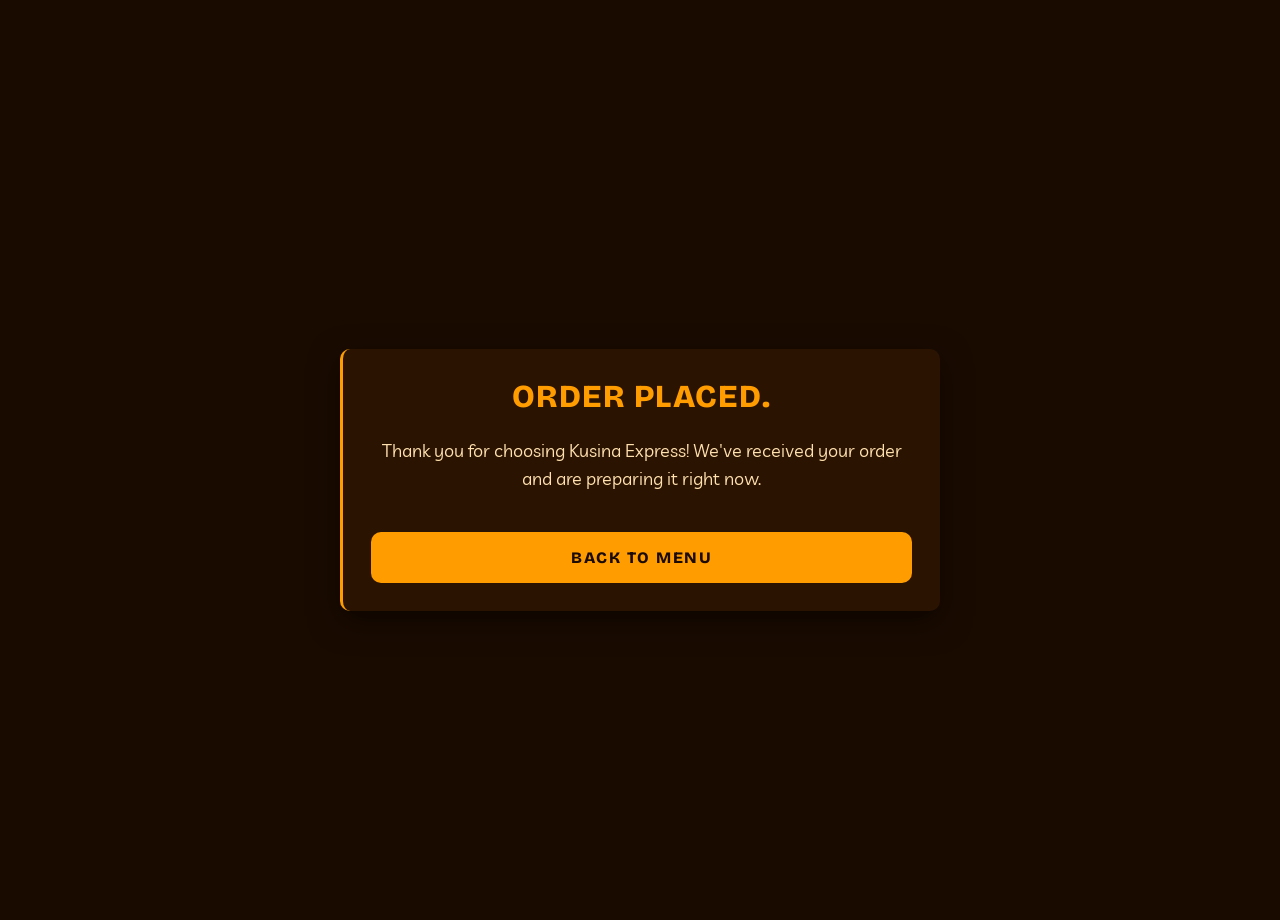
<file: orderdone.html>
<!DOCTYPE html>
<html lang="en">
  <head>
    <meta charset="UTF-8">
    <meta name="viewport" content="width=device-width, initial-scale=1.0">
    <title>Order Success - Kusina Express</title>
    <link rel="stylesheet" type="text/css" href="checkoutstyle.css">
    <link rel="icon" type="image/icon" href="images/kusinaexpresslogo.png">
  </head>
  
  <body>
    <main class="checkout-container success-container">
      <div class="checkout-card form-card success-card">
        <h2>ORDER PLACED.</h2>
        <p class="success-message">
          Thank you for choosing Kusina Express! We've received your order and are preparing it right now.
        </p>
        <a href="menu.html" class="place-order-btn success-btn">Back to Menu</a>
      </div>
    </main>
  </body>
</html>
</file>
<file: checkoutstyle.css>
@import url('https://fonts.googleapis.com/css2?family=Bricolage+Grotesque:opsz,wght@12..96,200..800&display=swap');
@import url('https://fonts.googleapis.com/css2?family=Livvic:ital,wght@0,100;0,200;0,300;0,400;0,500;0,600;0,700;0,900;1,100;1,200;1,300;1,400;1,500;1,600;1,700;1,900&display=swap');

* {
  margin: 0;
  padding: 0;
  box-sizing: border-box;
}

body {
  background-color: #1A0B00;
  width: 100%;
  padding-top: 80px;
  overflow-x: hidden;
}
 
html {
  width: 100%;
  overflow-x: hidden;
}

.header {
  position: fixed;
  top: 0;
  left: 50%;
  transform: translateX(-50%); 
  width: 100%;  
  z-index: 9999;  
  padding-top: 6px;     
  padding-bottom: 6px;       
  background-color: #4E2100; 
  box-shadow: 0 4px 20px rgba(0, 0, 0, 0.3);
}

.header-container {
  display: flex;
  justify-content: space-between; 
  align-items: center;
  padding: 1rem 2rem;
  position: relative; 
  z-index: 100;
}

.logo a {
  display: flex;
  align-items: center;
}

.logo-img {
  height: 45px; 
  width: auto; 
  display: block;
}

/* --- Checkbox Hack & Hamburger Toggle Styles --- */
.nav-toggle {
  display: none;
}

.hamburger {
  display: none; /* Hidden on desktop screens */
  flex-direction: column;
  justify-content: space-between;
  width: 28px;
  height: 20px;
  background: transparent;
  border: none;
  cursor: pointer;
  padding: 0;
  z-index: 10001;
}

.hamburger .bar {
  width: 100%;
  height: 3px;
  background-color: #ffe1af;
  border-radius: 2px;
  transition: all 0.3s ease-in-out;
}

.nav-list {
  list-style: none;
  display: flex;
  gap: 2rem;
  margin: 0;
  padding: 0;
}

.nav-list li a {
  text-decoration: none;
  color: #ffe1af;
  font-family: 'Livvic', sans-serif;
  font-size: 0.95rem;
  font-weight: 500;
  padding: 0.5rem 1.5rem;
  border: 1px solid transparent; 
  transition: all 0.2s ease;
  display: block;
}

.nav-list li a:hover, .nav-list li a.active {
  color: #f9c407;
}

.checkout-container {
  max-width: 1100px;
  margin: 40px auto 80px auto;
  padding: 0 20px;
  display: flex;
  gap: 30px;
  align-items: flex-start;
  box-sizing: border-box;
}

.checkout-card {
  background-color: #2b1301;
  padding: 28px;
  border-radius: 10px;
  box-shadow: 0 10px 30px rgba(0, 0, 0, 0.5);
  box-sizing: border-box;
}

.form-card {
  flex: 1.3;
  border-left: 3px solid #FF9D00;
}

.summary-card {
  flex: 0.9;
  border-right: 3px solid #FF9D00; 
  border-radius: 10px;
  position: static;
  font-family: 'Livvic', sans-serif;
}

.checkout-card h2 {
  font-family: 'Bricolage Grotesque', sans-serif;
  font-size: 1.35rem;
  font-weight: 800;
  color: #FF9D00;
  margin-top: 0;
  margin-bottom: 22px;
  text-transform: uppercase;
  letter-spacing: 1px;
}

.checkout-form {
  display: flex;
  flex-direction: column;
  gap: 20px;
}

label {
  color: #ffe1af;
  font-family: 'Livvic', sans-serif;
  font-size: 0.9rem;
  font-weight: 700;
}

input[type="text"], input[type="tel"], input[type="time"], textarea {
  background-color: #120701;
  color: #ffe1af;
  border: 1px solid rgba(255, 157, 0, 0.3);
  padding: 12px 14px;
  font-family: 'Livvic', sans-serif;
  font-size: 0.95rem;
  box-sizing: border-box;
  width: 100%;
  color-scheme: dark; 
}

textarea {
  resize: vertical;
}

input[type="text"]:focus, input[type="tel"]:focus, input[type="time"]:focus, textarea:focus {
  outline: none;
  border-color: #FF9D00;
}

.radio-group {
  display: flex;
  flex-direction: column;
  gap: 12px;
  margin-top: 4px;
}

.radio-option {
  display: flex;
  align-items: center;
  gap: 12px;
  color: #ffffff;
  font-family: 'Livvic', sans-serif;
  font-size: 0.95rem;
  cursor: pointer;
  padding: 10px 14px;
  background-color: #120701;
  border: 1px solid rgba(255, 157, 0, 0.2);
  transition: background-color 0.2s ease, border-color 0.2s ease;
}

.radio-option:hover {
  border-color: #FF9D00;
  background-color: rgba(255, 157, 0, 0.05);
}

.radio-option input[type="radio"] {
  accent-color: #FF9D00;
  width: 18px;
  height: 18px;
  cursor: pointer;
}

.place-order-btn {
  background-color: #FF9D00;
  color: #1b0b02;
  border: none;
  padding: 16px 20px;
  font-family: 'Bricolage Grotesque', sans-serif;
  font-weight: 800;
  font-size: 1rem;
  text-transform: uppercase;
  letter-spacing: 1.5px;
  cursor: pointer;
  border-radius: 10px;
  margin-top: 10px;
  width: 100%;
}

.place-order-btn:hover {
  background-color: #ffa81a;
}

fieldset {
  border: 1px solid rgba(255, 157, 0, 0.3);
  padding: 16px;
  margin: 0;
  display: flex;
  flex-direction: column;
  gap: 16px;
}

legend {
  color: #FF9D00;
  font-family: 'Bricolage Grotesque', sans-serif;
  font-size: 0.95rem;
  font-weight: 700;
  padding: 0 8px;
  text-transform: uppercase;
}

.checkout-items-list {
  display: flex;
  flex-direction: column;
  gap: 14px;
  margin-bottom: 20px;
}

.summary-item-row {
  display: flex;
  justify-content: space-between;
  align-items: center;
  font-size: 0.95rem;
  color: #ffe1af;
}

.item-details {
  display: flex;
  gap: 10px;
}

.item-qty {
  color: #FF9D00;
  font-weight: 700;
}

.item-price {
  color: #ffe1af;
  font-weight: 600;
}

.summary-divider {
  height: 1px;
  background-color: rgba(255, 157, 0, 0.2);
  margin: 16px 0;
}

.summary-calc-row {
  display: flex;
  justify-content: space-between;
  color: #ffe1af;
  font-size: 0.95rem;
  margin-bottom: 10px;
}

.calc-val {
  color: #ffe1af;
  font-weight: 600;
}

.total-row {
  font-size: 1.15rem;
  font-weight: 800;
  color: #FF9D00;
  margin-bottom: 0;
}

.total-price {
  color: #FF9D00;
  font-size: 1.3rem;
  font-weight: 800;
}

.success-container {
  justify-content: center;
  min-height: 80vh;
  align-items: center;
}

.success-card {
  text-align: center;
  max-width: 600px;
  width: 100%;
}

.success-card h2 {
  color: #FF9D00;
  font-size: 2rem;
  margin-bottom: 20px;
}

.success-message {
  color: #ffe1af;
  font-family: 'Livvic', sans-serif;
  font-size: 1.1rem;
  margin-bottom: 30px;
  line-height: 1.6;
}

.success-btn {
  text-decoration: none;
  display: inline-block;
  box-sizing: border-box;
}

.site-footer {
  background-color: #1b0b02; 
  color: #fcebd9;
  font-family: 'Bricolage Grotesque', sans-serif;
  padding-top: 50px;
  border-top: 1px solid rgba(255, 157, 0, 0.2);
}

.footer-container {
  max-width: 1200px;
  margin: 0 auto;
  padding: 0 20px 40px 20px;
  display: grid;
  grid-template-columns: repeat(3, 1fr);
  gap: 40px;
}

.footer-col {
  flex: 1;
  display: flex;
  flex-direction: column;
  align-items: flex-start; 
  justify-content: flex-start; 
  min-width: 250px; 
}

.footer-title {
  color: #ffe1af;
  font-size: 1.1rem;
  font-weight: 800;
  letter-spacing: 0.5px;
  margin-top: 0;
  margin-bottom: 20px;
  position: relative;
  display: inline-block;
}

.footer-title::after {
  content: '';
  position: absolute;
  left: 0;
  bottom: -6px;
  width: 40px;
  height: 3px;
  background-color: #FF9D00; 
  border-radius: 2px;
}

.footer-info {
  list-style: none;
  padding: 0;
  margin: 0 0 20px 0;
}

.footer-info li, .footer-info a {
  font-size: 0.95rem;
  color: #ffe1af;
  margin-bottom: 10px;
  line-height: 1.5;
  text-decoration: none;
}

.social-icons {
  display: flex;
  gap: 12px;
}

.social-icon {
  width: 38px;
  height: 38px;
  background-color: #2b1301;
  border-radius: 6px;
  display: flex;
  align-items: center;
  justify-content: center;
  text-decoration: none;
  border: 1px solid rgba(255, 157, 0, 0.15);
}

.social-svg-img {
  width: 18px;
  height: 18px;
  filter: brightness(0) invert(1);
  transition: filter 0.3s ease;
}

.social-icon:hover {
  background-color: #FF9D00;
  border-color: #FF9D00;
  transform: translateY(-3px);
}

.social-icon:hover .social-svg-img {
  filter: brightness(0) saturate(100%) invert(5%) sepia(30%) saturate(4500%) hue-rotate(345deg) brightness(95%) contrast(100%);
}

.feedback-form {
  width: 100%;
  display: flex;
  flex-direction: column;
  gap: 12px;
}

.feedback-form textarea {
  width: 100%;
  background-color: #2b1301; 
  border: 1px solid rgba(255, 157, 0, 0.25);
  border-radius: 10px;
  padding: 12px 14px;
  color: #fcebd9;
  font-family: 'Bricolage Grotesque', sans-serif;
  font-size: 0.95rem;
  resize: vertical; 
  min-height: 85px;
  box-sizing: border-box;
  outline: none;
}

.feedback-form textarea::placeholder {
  color: #9e8d80;
}

.feedback-form textarea:focus {
  border-color: #FF9D00;
}

.submit-feedback-btn {
  background-color: #FF9D00; 
  color: #1b0b02;
  font-family: 'Bricolage Grotesque', sans-serif;
  font-weight: 800;
  font-size: 0.9rem;
  padding: 10px 20px;
  border: none;
  border-radius: 8px;
  cursor: pointer;
  transition: background-color 0.2s ease, transform 0.15s ease;
  align-self: flex-start;
}

.submit-feedback-btn:hover {
  background-color: #ffa81a;
}

/* --- Checkout Confirmation Modal Styles --- */
.food-modal {
  display: none;
  position: fixed;
  top: 0;
  left: 0;
  width: 100%;
  height: 100%;
  align-items: center;
  justify-content: center;
  background: rgba(0, 0, 0, 0.6);
  backdrop-filter: blur(2px);
}

.food-modal-content {
  background: #1A0B00;
  padding: 24px;
  border-radius: 12px;
  max-width: 400px;
  width: 90%;
  text-align: center;
  box-shadow: 0 8px 24px rgba(0, 0, 0, 0.2);
  border: #4a3a2e solid 2px;
  box-sizing: border-box;
}

.modal-text {
  font-weight: 600;
  font-family: 'Livvic', sans-serif;
  font-size: 1.05rem;
  margin-bottom: 24px;
  color: #ffe1af;
}

.modal-buttons {
  display: flex;
  gap: 12px;
  justify-content: center;
}

.modal-btn-cancel {
  padding: 10px 22px;
  background: #6c757d;
  color: white;
  font-family:'Livvic', sans-serif ;
  border: none;
  border-radius: 6px;
  cursor: pointer;
  font-weight: 600;
}

.modal-btn-confirm {
  padding: 10px 22px;
  background: #27ae60;
  color: white;
  font-family: 'Livvic', sans-serif;
  border: none;
  border-radius: 6px;
  cursor: pointer;
  font-weight: 600;
}

@media (max-width: 820px) {
  .hamburger {
    display: flex;
  }

  .nav {
    position: absolute;
    top: 100%;
    left: 0;
    width: 100%;
    background-color: #4E2100;
    box-shadow: 0 10px 15px rgba(0, 0, 0, 0.4);
    display: none; 
  }

  .nav-list {
    flex-direction: column;
    align-items: center;
    width: 100%;
    padding: 1rem 0;
    gap: 0;
  }

  .nav-list li {
    width: 100%;
    text-align: center;
  }

  .nav-list li a {
    padding: 1rem 0;
    width: 100%;
  }

  .nav-toggle:checked ~ .nav {
    display: block;
  }

  .nav-toggle:checked ~ .hamburger .bar:nth-child(1) {
    transform: translateY(8.5px) rotate(45deg);
  }

  .nav-toggle:checked ~ .hamburger .bar:nth-child(2) {
    opacity: 0;
  }

  .nav-toggle:checked ~ .hamburger .bar:nth-child(3) {
    transform: translateY(-8.5px) rotate(-45deg);
  }

  .header-container {
    padding: 0.8rem 1rem;
  }

  .checkout-container {
    flex-direction: column;
  }
  
  .form-card, 
  .summary-card {
    width: 100%;
    position: static;
  }

  .footer-container {
    grid-template-columns: 1fr;
    gap: 30px;
  }
}
</file>
